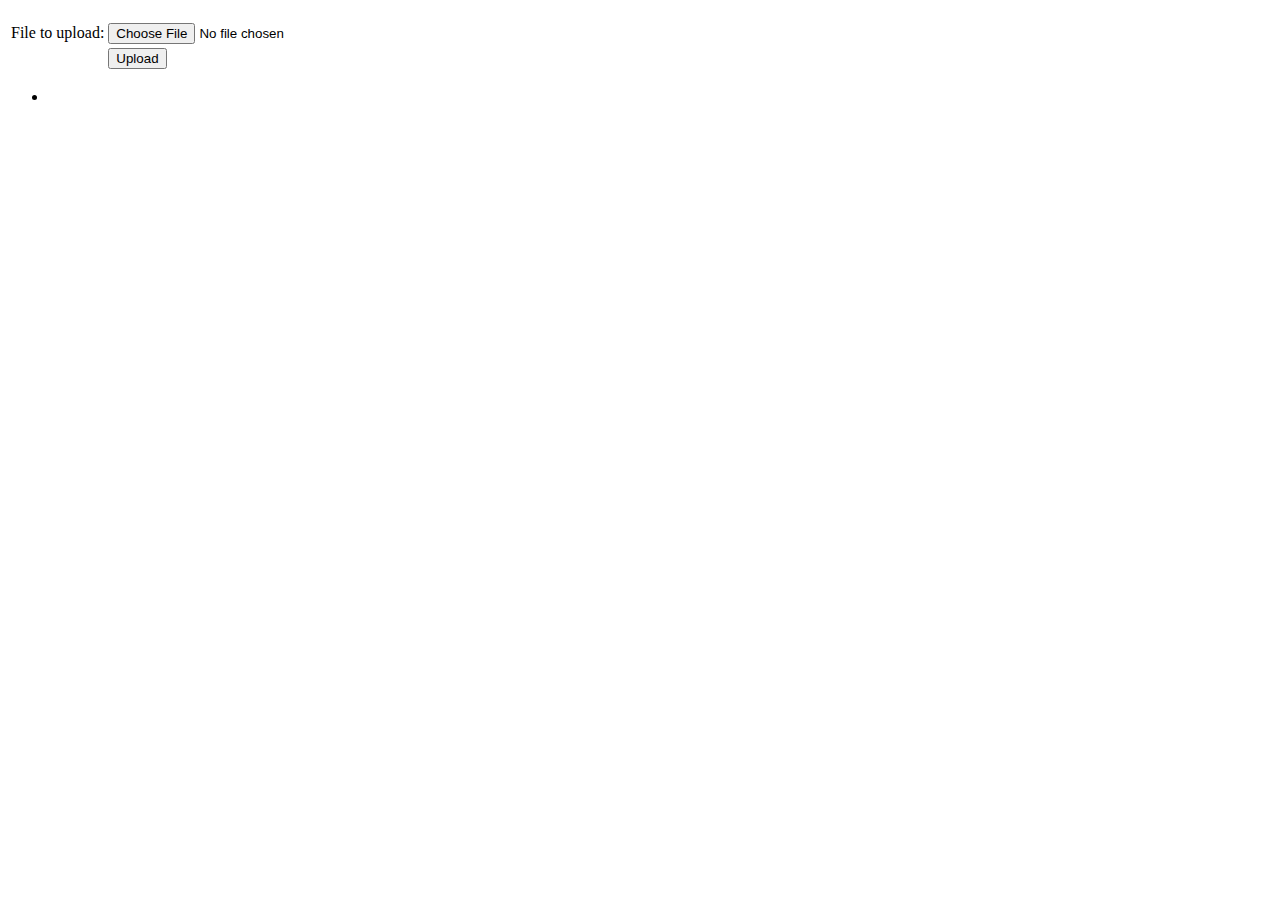
<file: src/main/resources/templates/uploadForm.html>
<!DOCTYPE html>
<html lang="en" xmlns:th="http://www.thymeleaf.org">
<head>
    <meta charset="UTF-8"/>
    <title>Title</title>
</head>

<body>

<div th:if="${message}">
    <h2 th:text="${message}"/>
</div>

<div>
    <form method="POST" enctype="multipart/form-data" action="/">
        <table>
            <tr><td>File to upload:</td><td><input type="file" name="file" /></td></tr>
            <tr><td></td><td><input type="submit" value="Upload" /></td></tr>
        </table>
    </form>
</div>

<div>
    <ul>
        <li th:each="file : ${files}">
            <a th:href="${file}" th:text="${file}" />
        </li>
    </ul>
</div>

</body>
</html>
</file>
